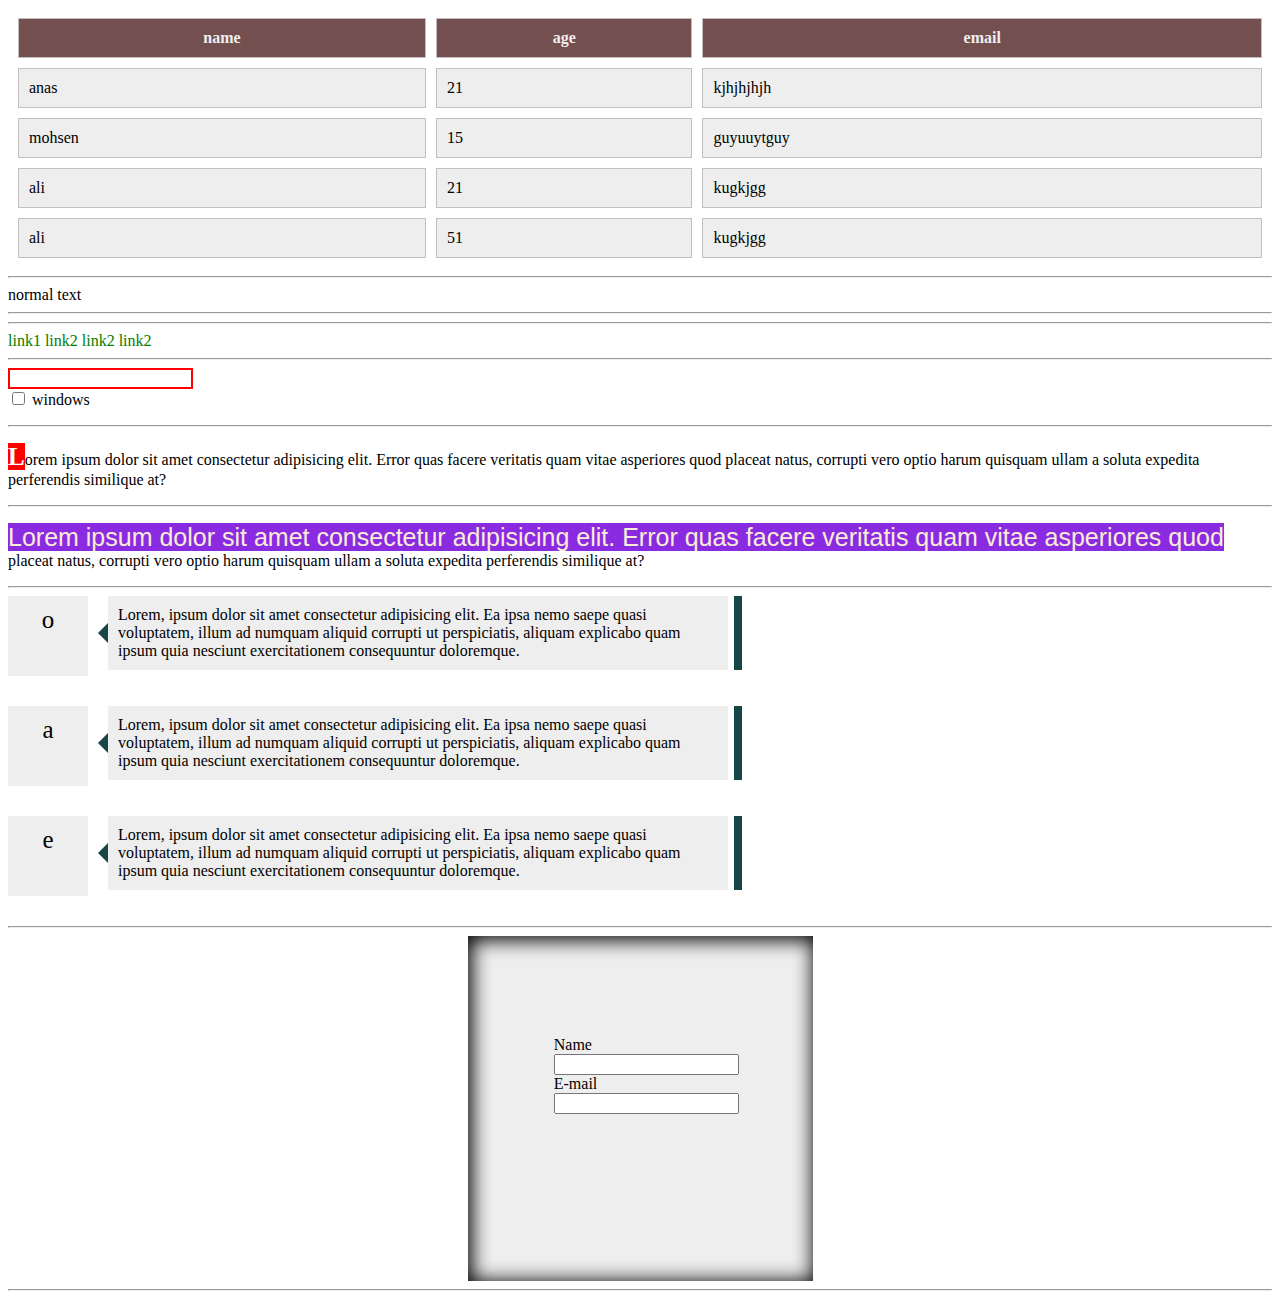
<file: index.html>
<html lang="en">

<head>
    <meta charset="UTF-8">
    <meta http-equiv="X-UA-Compatible" content="IE=edge">
    <title>css</title>
    <link rel="stylesheet" href="master.css">


</head>

<body>

    <table>
        <thead>
            <tr>
                <td>name</td>
                <td>age</td>
                <td>email</td>
            </tr>
        </thead>
        <tbody>
            <tr>
                <td>anas</td>
                <td>21</td>
                <td>kjhjhjhjh</td>
            </tr>
            <tr>
                <td>mohsen</td>
                <td>15</td>
                <td>guyuuytguy</td>
            </tr>
            <tr>
                <td>ali</td>
                <td>21</td>
                <td>kugkjgg</td>
            </tr>
            <tr>
                <td>ali</td>
                <td>51</td>
                <td>kugkjgg</td>
            </tr>
        </tbody>
    </table>
    <hr>
    <div class="one">normal text</div>
    <hr>
    <div class="two"></div>
    <hr>
    <a href="#">link1</a>
    <a href="#">link2</a>
    <a href="http://youtube.com">link2</a>
    <a href="http://twitter.com">link2</a>


    <hr>
    <form action=" ">
        <div>
            <input class="in" type="text ">
        </div>
        <div>
            <input class="ch" type="checkbox">
            <label for="">windows</label>
        </div>
    </form>
    <hr>
    <p class="three">Lorem ipsum dolor sit amet consectetur adipisicing elit. Error quas facere veritatis quam vitae asperiores quod placeat natus, corrupti vero optio harum quisquam ullam a soluta expedita perferendis similique at?</p>
    <hr>
    <p class="four">Lorem ipsum dolor sit amet consectetur adipisicing elit. Error quas facere veritatis quam vitae asperiores quod placeat natus, corrupti vero optio harum quisquam ullam a soluta expedita perferendis similique at?</p>
    <hr>
    <div class="parent">
        <div class="user">o</div>
        <div class="five">Lorem, ipsum dolor sit amet consectetur adipisicing elit. Ea ipsa nemo saepe quasi voluptatem, illum ad numquam aliquid corrupti ut perspiciatis, aliquam explicabo quam ipsum quia nesciunt exercitationem consequuntur doloremque.<span class="six"></span></div>
    </div>
    <div class="parent">
        <div class="user">a</div>
        <div class="five">Lorem, ipsum dolor sit amet consectetur adipisicing elit. Ea ipsa nemo saepe quasi voluptatem, illum ad numquam aliquid corrupti ut perspiciatis, aliquam explicabo quam ipsum quia nesciunt exercitationem consequuntur doloremque.<span class="six"></span></div>
    </div>
    <div class="parent">
        <div class="user">e</div>
        <div class="five">Lorem, ipsum dolor sit amet consectetur adipisicing elit. Ea ipsa nemo saepe quasi voluptatem, illum ad numquam aliquid corrupti ut perspiciatis, aliquam explicabo quam ipsum quia nesciunt exercitationem consequuntur doloremque.<span class="six"></span></div>
    </div>
    <hr>

    <div class="mohamed">
        <div class="mansour">
            <label for="">Name</label><input type="text">
            <label for="">E-mail</label><input type="email">
        </div>
    </div>
    <hr>

    <!-- <div class=" product ">
        <div>product one</div>
        <div>product two</div>
        <div>product three</div>
        <div>product four</div>
    </div> -->

    <!-- <span>my name is mansour</span>
    <span> my name is mansour</span>
    <span> my name is mansour</span> -->
    <!-- <div class="one ">my name is mansoury</div>
    <div class="two ">my name is mansoury</div>
    <div class="three ">my name is mansoury</div>
    <div class="four ">my name is mansoury</div>
    <div class="special ">
        <p>Lorem ipsum dolor sit amet consectetur adipisicing elit. Laudantium temporibus cum, nobis eos iste asperiores possimus doloribus consectetur magni sapiente delectus, iusto sit quos inventore ratione. Atque maxime placeat officiis. Lorem ipsum
            dolor sit amet consectetur adipisicing elit. Doloribus animi recusandae velit expedita, neque ducimus ea, cumque libero, odio officia atque! Distinctio quibusdam quaerat molestias eaque aliquam, quas dolore necessitatibus.</p>

    </div>

 -->

</body>
</html>
</html>
</file>
<file: master.css>
table {
                     width: 100%;
                     border-spacing: 10px;
                 }
                 
                 td {
                     padding: 10px;
                     background-color: #eee;
                     border: 1px solid rgb(196, 190, 190);
                 }
                 
                 table thead td {
                     text-align: center;
                     font-weight: bold;
                     background-color: rgb(116, 79, 79);
                     color: #eee;
                 }
                 
                 a {
                     color: green;
                     text-decoration: none;
                 }
                 
                 a:hover {
                     color: rgb(70, 23, 23);
                 }
                 
                 .ch:checked {
                     display: none;
                 }
                 
                 a:visited {
                     color: rgb(34, 34, 56);
                 }
                 
                 .in {
                     border: 2px solid red;
                 }
                 
                 .in:focus {
                     border-color: blueviolet;
                     outline: none;
                 }
                 
                 .three::first-letter {
                     font-size: 25px;
                     color: white;
                     background-color: red;
                     font-weight: bold;
                 }
                 
                 .four::first-line {
                     font-size: 25px;
                     font-family: Arial, Helvetica, sans-serif;
                     background-color: blueviolet;
                     color: antiquewhite;
                 }
                 
                  ::selection {
                     color: rgb(49, 26, 26);
                 }
                 
                 .parent {
                     margin-bottom: 30px;
                     overflow: hidden;
                 }
                 
                 .user {
                     float: left;
                     font-size: 25px;
                     text-align: center;
                     width: 60px;
                     height: 60px;
                     margin-right: 20px;
                     background-color: #eee;
                     padding: 10px;
                 }
                 
                 .five {
                     float: left;
                     background-color: #eee;
                     width: 600px;
                     padding: 10px;
                     position: relative;
                 }
                 
                 .five::after {
                     content: "";
                     position: absolute;
                     background-color: rgb(22, 70, 70);
                     height: 100%;
                     width: 8px;
                     top: 0;
                     right: -14px;
                 }
                 
                 .five::before {
                     content: "";
                     position: absolute;
                     width: 0px;
                     top: 50%;
                     height: 0px;
                     left: -20px;
                     margin-top: -10px;
                     border-width: 10px;
                     border-style: solid;
                     border-color: transparent rgb(22, 70, 70) transparent transparent;
                 }
                 
                 .mohamed {
                     background-color: #eee;
                     width: 345px;
                     height: 345px;
                     margin: auto;
                     box-shadow: 2px 2px 19px 2px black inset
                 }
                 
                 .mansour {
                     width: 50%;
                     margin-right: 25%;
                     margin-left: 25%;
                     padding-top: 100px;
                 }
                 /* .one {
                     background-color: rgb(3, 36, 36);
                     width: 20%;
                     height: 5%;
                     position: absolute;
                 }
                 
                 .two {
                     background-color: brown;
                     width: 20%;
                     height: 5%;
                 }
                 
                 .parent {
                     background-color: aqua;
                     width: 500px;
                     height: 300px;
                     position: relative;
                 } */
                 /* .product {
                         text-align: center;
                         padding: 10px;
                     }
                     
                     .product div {
                         padding-top: 10px;
                         padding-bottom: 10px;
                         background-color: rgb(47, 96, 139);
                         width: 22.5%;
                         float: left;
                         margin-left: 2%;
                         opacity: 0.8;
                         margin-top: 3%;
                     } */
                 /* div {
                         text-align: center;
                         text-decoration: none;
                         text-transform: uppercase;
                         font-weight: bold;
                         letter-spacing: 1px;
                         word-spacing: 1px;
                         line-height: 1.6;
                         border: 2px solid rgb(56, 7, 7)
                     } */
                 /* .one { */
                 /* color: rgb(241, 19, 19); */
                 /* font-size: 30;
                /* background-image: url(../download.jpg);
                background-repeat: no-repeat;
                background-attachment: fixed;
                background-size: cover; */
                 /* padding: 40 40 40 40;
                    margin: auto;
                    border: 25px solid rgb(179, 59, 59);
                    outline: 20px yellow solid;
                    border-radius: 30px; */
                 /* border-bottom: red 10px solid;
                     margin: 30px;
                     padding: 30px;
                     background-color: #EEE;
                     text-shadow: 0 0 0 black;
                     border-radius: 6px;
                 /* } */
                 /* .two {
                         color: rgb(156, 156, 51);
                         border-radius: 6px;
                         border-bottom: rgb(114, 114, 40) 10px solid;
                     }
                     
                     .three {
                         color: green;
                         border-radius: 6px;
                         border-bottom: green 10px solid;
                     }
                     
                     .four {
                         color: blue;
                         border-radius: 6px;
                         border-bottom: blue 10px solid;
                     }
                     
                     .one,
                     .two,
                     .three,
                     .four {
                         margin: 30px;
                         padding: 30px;
                         background-color: #EEE
                     }
                     
                     div.special {
                         text-shadow: 1px 1px 1px red;
                         color: aqua;
                     } */
</file>
